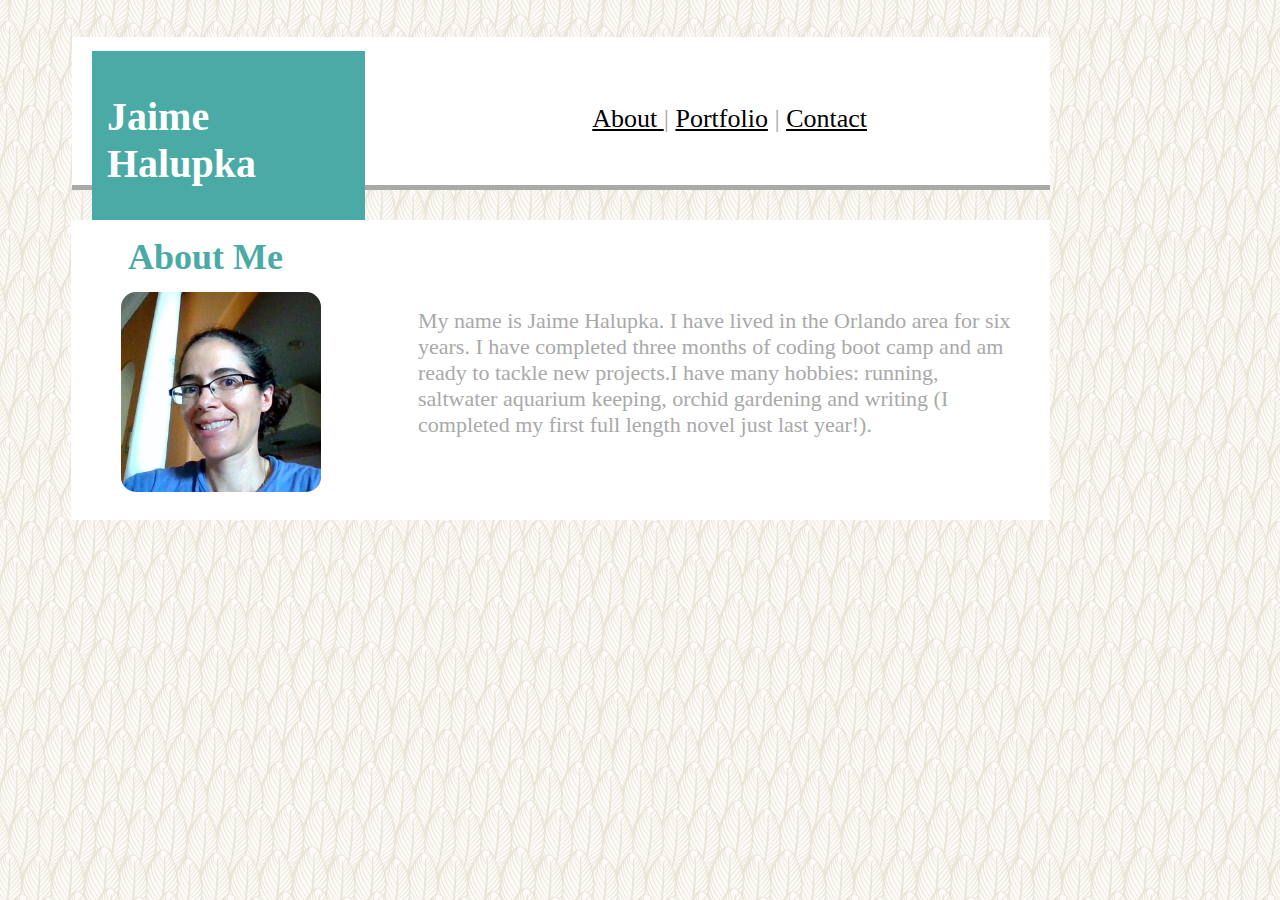
<file: index.html>
<!DOCTYPE html>
<html>
<head>
    <meta charset="utf-8" />
    <meta http-equiv="X-UA-Compatible" content="IE=edge">
    <title>Jaime's Portfolio</title>
    <meta name="viewport" content="width=device-width, initial-scale=1">
    <link rel="stylesheet" type="text/css" media="screen" href="assets/css/style.css" />
    
</head>
<body>
    <div class="container">
        <nav class="banner">         
            <div class = "navBar">
                <div class="navBar-name">
                <h1>Jaime Halupka</h1>
                </div>
                <div class="navBar-links">                          
                    <a href="index.html">About </a> |
                    <a href="portfolio.html">Portfolio</a> |
                    <a href="#">Contact</a>
                </div>
                </div>
        </nav>
    
           
    <div class="main">
        <div class = "about">
            <h1>About Me</h1> 
         </div>   
            <img src="assets/images/profileimage.jpg.jpg">
            <div class="paragraph"><p>My name is Jaime Halupka. I have lived in the Orlando 
                area for six years. I have completed three months of coding boot camp 
                and am ready to tackle new projects.I have many hobbies: running, saltwater aquarium
            keeping, orchid gardening and writing (I completed my first full length novel just last
        year!). </p>
            </div>
    </div>
</div>
</file>
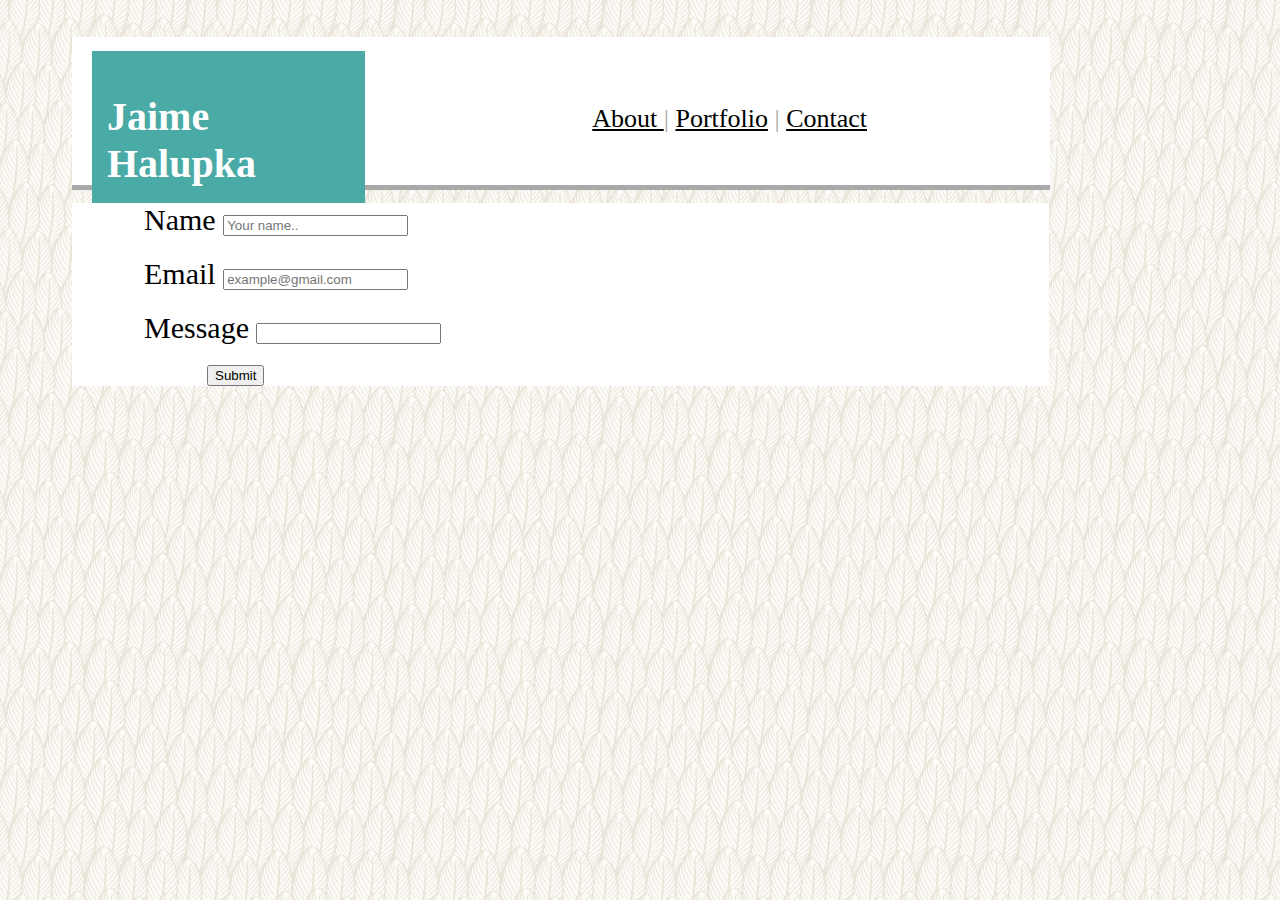
<file: contact.html>
<!DOCTYPE html>
<html>
<head>
    <meta charset="utf-8" />
    <meta http-equiv="X-UA-Compatible" content="IE=edge">
    <title>Jaime's Portfolio</title>
    <meta name="viewport" content="width=device-width, initial-scale=1">
    <link rel="stylesheet" type="text/css" media="screen" href="assets/css/style.css" />
    
</head>
<body>
    <div class="container">
        <nav class="banner">         
            <div class = "navBar">
                <div class="navBar-name">
                <h1>Jaime Halupka</h1>
                </div>
                <div class="navBar-links">                          
                    <a href="#">About </a> |
                    <a href="#">Portfolio</a> |
                    <a href="#">Contact</a>
                </div>
                </div>
        </nav>
<div class="formcontainer">
        <form action="action_page.php">
        <div class="name-entry">  
        <label for="name">Name</label>
        <input type="text" id="name" name="fullname" placeholder="Your name..">
          </div>
          <div class="email-entry">  
        <label for="email">Email</label>
        <input type="text" id="email" name="email" placeholder="example@gmail.com">
          </div>    
          <div class="message-text">
        <label for="message">Message</label>
        <input type="text" id="text" name="text">
        </div>
        <div class="submit-button">
     <input type="submit" value="Submit">
     </div>
              
        </form>
              </div>
</file>
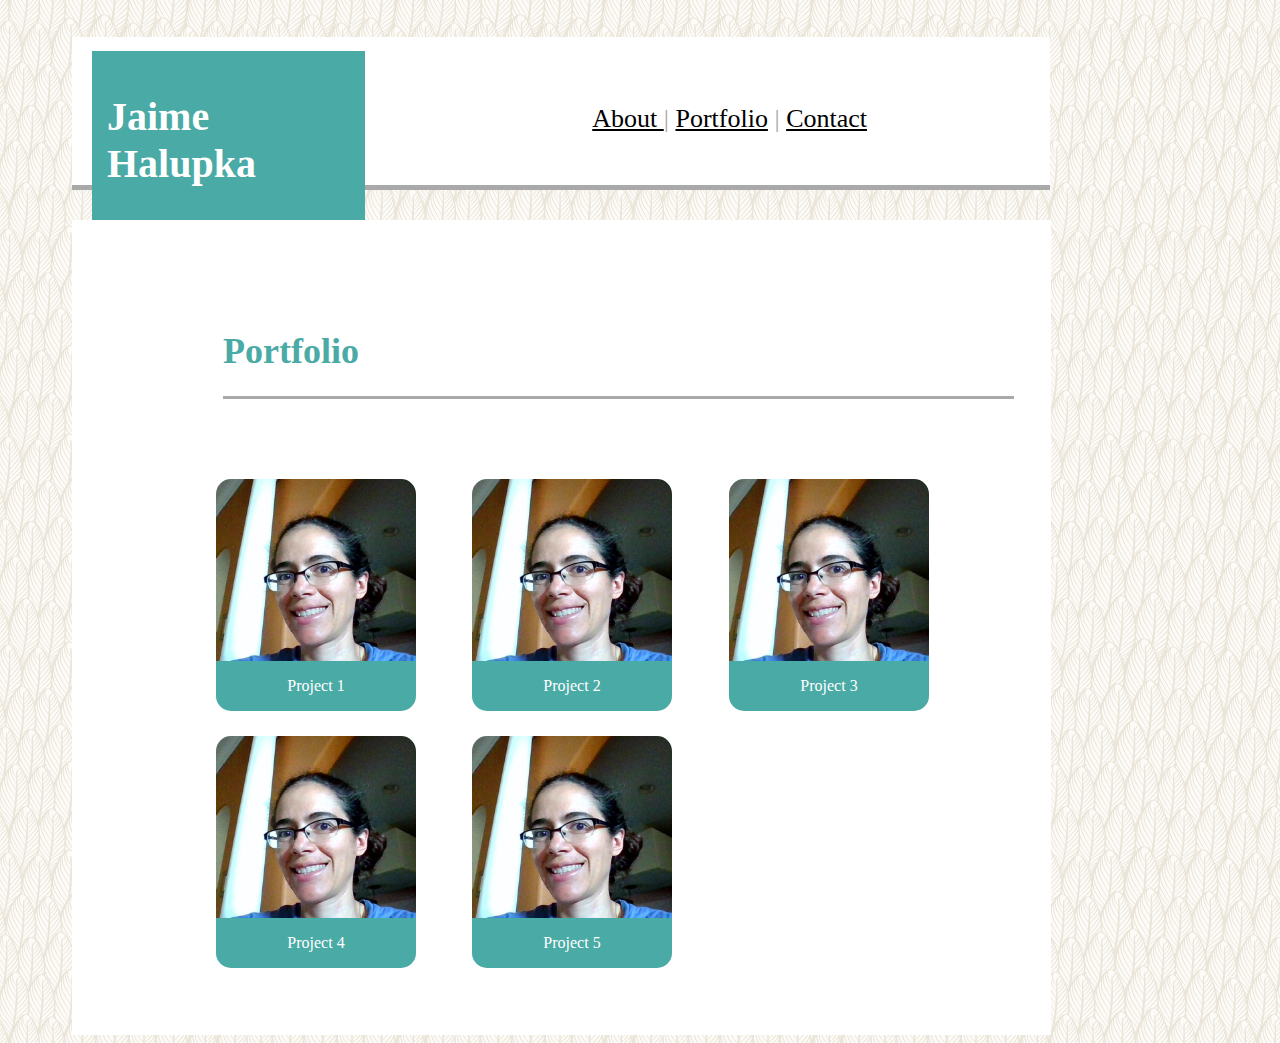
<file: portfolio.html>
<!DOCTYPE <!DOCTYPE html>
<html>
<head>
    <meta charset="utf-8" />
    <meta http-equiv="X-UA-Compatible" content="IE=edge">
    <title>Jaime's Portfolio</title>
    <meta name="viewport" content="width=device-width, initial-scale=1">
    <link rel="stylesheet" type="text/css" media="screen" href="assets/css/style.css" />
   
</head>
<body>
    <div class="container">
        <nav class="banner">         
             <div class = "navBar">
                   <div class="navBar-name">
                <h1>Jaime Halupka</h1>
                   </div>
                <div class="navBar-links">                          
                    <a href="index.html">About </a> |
                   <a href="portfolio.html">Portfolio</a> |
                     <a href="#">Contact</a>
                   </div>
            </div>
    </nav>

    <div class="main2">
            <div class = "about2">
                <h1>Portfolio</h1> 
             </div>
             <div class="project1">  
                <img src="assets/images/profileimage.jpg.jpg">
                <div class="project1-text"><p> Project 1</p>
                </div>
             </div>   
            <div class="project2">  
                <img src="assets/images/profileimage.jpg.jpg">
                <div class="project2-text"><p> Project 2</p>
                </div>
               </div>
               <div class="project3">    
                <img src="assets/images/profileimage.jpg.jpg">
                <div class="project2-text"><p> Project 3</p>
                </div>
                </div>
                <div class="row2">
                <div class="project4">   
                <img src="assets/images/profileimage.jpg.jpg">
                <div class="project4-text"><p> Project 4</p>
                </div>
                </div>
                </div>
                <div class="project5">   
                <img src="assets/images/profileimage.jpg.jpg">
                <div class="project5-text"><p> Project 5</p>
                </div>
                </div>
            
                </div>
        </div>
    </div>
    
</body>
</html>
</file>
<file: assets/css/style.css>
body {
    margin: 0;
    padding: 0;
    font-family:'Georgia', Times, Times New Roman, serif;
    width: 690px;
}
nav {
    display: block;
    position: relative;
    margin: 25px 25px 25px 25px;
    background-color: white; }
    
a {
    color: black;
}

.navBar {
    position: relative;
    top: 20px;
    left: 10px;
}

.navBar-name {
    position: absolute;
    color: white;
    background-color: #4aaaa5;
    padding: 15px;
    font-size: 20px;
    left: 10px;
    top: -6px;
    width: 243px;
   
}
.navBar-links {
    position: absolute;
    right:193px;
    top: 47px;
    background-color: white;
    font-size: 26px;
    color: darkgray
    }
.main {
        width: 690px;
        padding: 100px;
        margin: auto;
        background-color: white;
        color: #4aaaa5;
        position: absolute;
        
    }
body {
    background-image: url('../images/upfeathers.png');
    background-repeat: repeat;
}

img {
    margin: 0 25px 0 0;
    height: 200px;
    width: 200px;
    position:absolute;
    top:72px;
    left: 50px;
    border-radius: 15px;
}
.container {
    width: 960px;
    
}
.banner {
    width: 978px;
    height: 148px;
    position: relative;
    top: 12px;
    left: 47px;
    border-bottom: solid 5px darkgray;

}
.main {
    position: relative;
    display: block;
    top: 17px;
    width: 779px;
    left: 46px;
    margin: 25px;
    height: 100px;

}


.about {
    position: absolute;
    top: -8px;
    left: 57px;
    font-size: 18px;
    color: #4aaaa5
}

.paragraph {
    position: absolute;
    display: block;
    right: 32px;
    bottom: 60px;
    font-size: 22px;
    color: darkgray;
    width: 600px;
}

.main2 {
    position: relative;
    display: block;
    top: 17px;
    width: 779px;
    left: 47px;
    margin: 25px;
    height: 627px;
    width: 791px;
    padding: 94px;
     margin: auto;
     background-color: white;
    color: #4aaaa5;
    margin: 25px;
    }

    
    

.project1 {
    display: block;
    width: 200px;
    height:200px;
    position: absolute;

}

.project1-text {
    display: block;
    width: 200px;
    position: absolute;
    z-index: 1000;
    background-color: #4aaaa5;
    color: white;
    text-align: center;
    left:50px;
    top: 254px;
    border-radius: 0 0 15px 15px;
}


.about2 {
    position: relative;
    top: -8px;
    left: 57px;
    font-size: 18px;
    color: #4aaaa5;
    border-bottom:solid 3px darkgray;

}

.project2 {
    display: block;
    width: 200px;
    height: 200px;
    position: absolute;
     left: 350;}

.project2-text {
    display: block;
    width: 200px;
    position: absolute;
    z-index: 1000;
    background-color: #4aaaa5;
    color: white;
    text-align: center;
    left: 50px;
    top: 254px;
    border-radius: 0 0 15px 15px;
}

.project3 {
    display: block;
    width: 200px;
    height: 200px;
    position: absolute;
    right: 172px;}



 .project3-text {
    display: block;
    width: 200px;
    position: absolute;
    z-index: 1000;
    background-color: #4aaaa5;
    color: white;
    text-align: center;
    left: 50px;
    top: 254px;
    border-radius: 0 0 15px 15px;
    }

.project4 {
    display: block;
    width: 200px;
    height: 200px;
    position: absolute;
    top: 257px;}

.project4-text {
    display: block;
    width: 200px;
    position: absolute;
    z-index: 1000;
    background-color: #4aaaa5;
    color: white;
    text-align: center;
    left: 50px;
    top: 254px;
    border-radius: 0 0 15px 15px;
    }
.row2 {
    position: relative;
    }
.project5-text {
    display: block;
    width: 200px;
    position: absolute;
    z-index: 1000;
    background-color: #4aaaa5;
    color: white;
    text-align: center;
    left: 50px;
    top: 254px;
    border-radius: 0 0 15px 15px;
        }    
.project5 {
    display: block;
    width: 200px;
    height: 200px;
    position: absolute;
    top: 444px;
    right: 429px;
}

.name-entry {
    position: relative;
    margin: 20px;
    font-size: 30px;
    left: 52px;
}
.email-entry {
    position: relative;
    margin: 20px;
    font-size: 30px;
    left: 52px;
}
.message-text {
    position: relative;
    margin: 20px;
    font-size: 30px;
    left: 52px;
}
.formcontainer{
    width: 977px;
    display: block;
    background-color: white;
    margin: 25px;
    left: 47px;
    position: relative;
}
.submit-button{
    position: relative;
    left: 135px;
}
</file>
